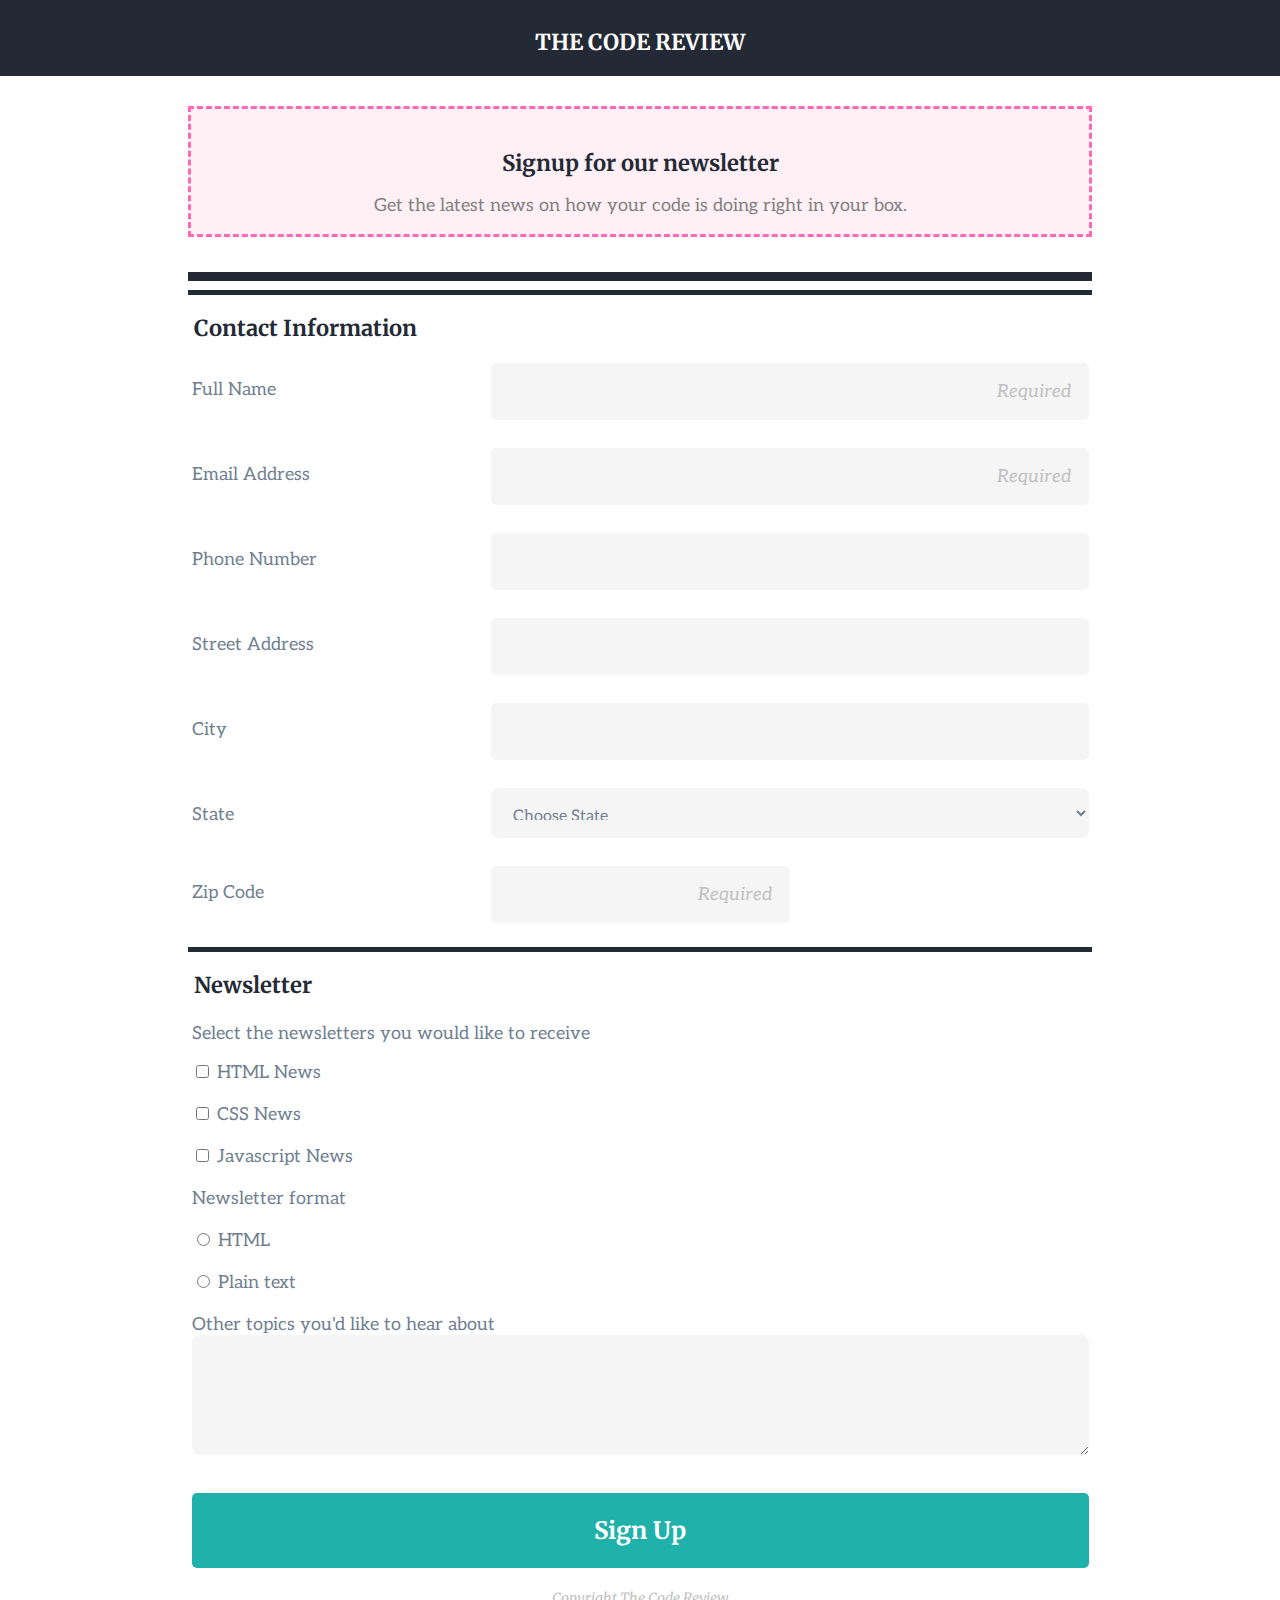
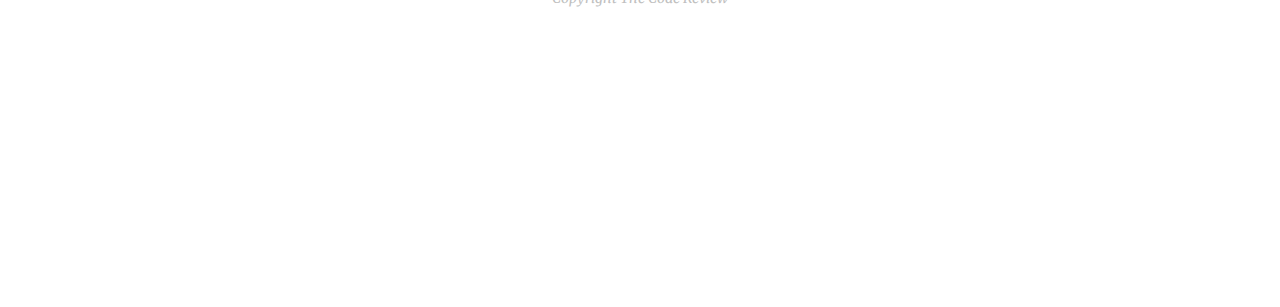
<file: index.html>
<!DOCTYPE HTML>
<html lang = "en">
<head>
  <title>Online Registration</title>
  <meta charset = "UTF-8" />
   <link rel="stylesheet" href="css/styles.css">
   <link href="https://fonts.googleapis.com/css?family=Aleo" rel="stylesheet">
   <link href="https://fonts.googleapis.com/css?family=Merriweather:400,900" rel="stylesheet">
   <meta name="viewport" content="width=device-width, initial-scale=1.0">
<body>

  <!--Banner-->

  <header>
  <h1>The Code Review</h1>
</header>


<main>

  <div class = "intro">
    <h2> Signup for our newsletter</h2>

    <p>
      Get the latest news on how your code is doing right in your box.
    </p>
  </div>

<!-- Decoration Lines -->

  <hr class = "bold-hr">
  <hr class = "thin-hr">


<!--Form  -->

<form action="#" method="post">

  <fieldset>
    <legend>Contact Information</legend>

  <!--Form Items  -->

  <div class = "row">

    <div class = "column"><label for ="full-name">Full Name</label></div>
    <div class = "double-column"><input type ="text" id="full-name" name="fullname" class="blank" required placeholder="Required"></div>
  </div>

  <div class = "row">
    <div class = "column"><label for ="email">Email Address</label></div>
    <div class = "double-column"><input type ="email" id="email" name="email" class="blank" required placeholder="Required"></div>
  </div>

  <div class = "row">
    <div class = "column"><label for ="phone">Phone Number</label></div>
    <div class = "double-column"><input type ="tel" id="phone" name="phone" class="blank"></div>
  </div>

  <div class = "row">
    <div class = "column"><label for ="street">Street Address</label></div>
    <div class = "double-column"><input type ="text" id="street" name="street" class="blank"></div>
  </div>


  <div class = "row">
    <div class = "column"><label for ="city">City</label></div>
    <div class = "double-column"><input type ="text" id="city" name="city" class="blank"></div>
  </div>

  <!--Select State Menu  -->

  <div class = "row">
    <div class = "column"><label for ="state">State</label></div>
    <div class = "double-column"><select class="select" id="state" name="state">
      <option value="">Choose State</option>
    	<option value="AL">Alabama</option>
    	<option value="AK">Alaska</option>
    	<option value="AZ">Arizona</option>
    	<option value="AR">Arkansas</option>
    	<option value="CA">California</option>
    	<option value="CO">Colorado</option>
    	<option value="CT">Connecticut</option>
    	<option value="DE">Delaware</option>
    	<option value="DC">District Of Columbia</option>
    	<option value="FL">Florida</option>
    	<option value="GA">Georgia</option>
    	<option value="HI">Hawaii</option>
    	<option value="ID">Idaho</option>
    	<option value="IL">Illinois</option>
    	<option value="IN">Indiana</option>
    	<option value="IA">Iowa</option>
    	<option value="KS">Kansas</option>
    	<option value="KY">Kentucky</option>
    	<option value="LA">Louisiana</option>
    	<option value="ME">Maine</option>
    	<option value="MD">Maryland</option>
    	<option value="MA">Massachusetts</option>
    	<option value="MI">Michigan</option>
    	<option value="MN">Minnesota</option>
    	<option value="MS">Mississippi</option>
    	<option value="MO">Missouri</option>
    	<option value="MT">Montana</option>
    	<option value="NE">Nebraska</option>
    	<option value="NV">Nevada</option>
    	<option value="NH">New Hampshire</option>
    	<option value="NJ">New Jersey</option>
    	<option value="NM">New Mexico</option>
    	<option value="NY">New York</option>
    	<option value="NC">North Carolina</option>
    	<option value="ND">North Dakota</option>
    	<option value="OH">Ohio</option>
    	<option value="OK">Oklahoma</option>
    	<option value="OR">Oregon</option>
    	<option value="PA">Pennsylvania</option>
    	<option value="RI">Rhode Island</option>
    	<option value="SC">South Carolina</option>
    	<option value="SD">South Dakota</option>
    	<option value="TN">Tennessee</option>
    	<option value="TX">Texas</option>
    	<option value="UT">Utah</option>
    	<option value="VT">Vermont</option>
    	<option value="VA">Virginia</option>
    	<option value="WA">Washington</option>
    	<option value="WV">West Virginia</option>
    	<option value="WI">Wisconsin</option>
    	<option value="WY">Wyoming</option>
    </select>
    </div>
  </div>

  <div class = "row">
    <div class = "column"><label for ="zip">Zip Code</label></div>
    <div class = "double-column"><input type ="tel" id="zip" name="zip" class="zip" required placeholder="Required"></div>
  </div>

</fieldset>

  <!-- Second Section -->

<hr class = "thin-hr">
<!-- Newsletter -->
  <fieldset>
    <legend>Newsletter</legend>

      <p>Select the newsletters you would like to receive</p>


        <input type="checkbox" name="newsletters" id="htnews" value="HTML News">
        <label for="htnews">HTML News</label>
        <br>
        <br>
        <input type="checkbox" name="newsletters" id="cnews" value="CSS News">
        <label for="cnews">CSS News</label>
        <br>
        <br>
        <input type="checkbox" name="newsletters" id="jsnews" value="Javascript News">
        <label for="jsnews">Javascript News</label>
        <br>
        <br>
        Newsletter format<br>
        <br>
        <input type="radio" name="format" id="hform" value="HTML">
        <label for="hform">HTML</label>
        <br>
        <br>
        <input type="radio" name="format" id="pform" value="Plain text">
        <label for="pform">Plain text</label>
        <br>
        <br>

    <label for="mtopic">Other topics you'd like to hear about</label>
      <textarea rows="5" cols="50" id ="mtopic" name ="textarea">
    </textarea>

      <br>

    <!--Button-->

    <br>

    <button type="submit" class="button">Sign Up</button>
  </fieldset>
  </form>
</main>

<!-- Footer -->

<footer>
  <p>Copyright The Code Review </p>
</footer>
</body>
</html>
</file>
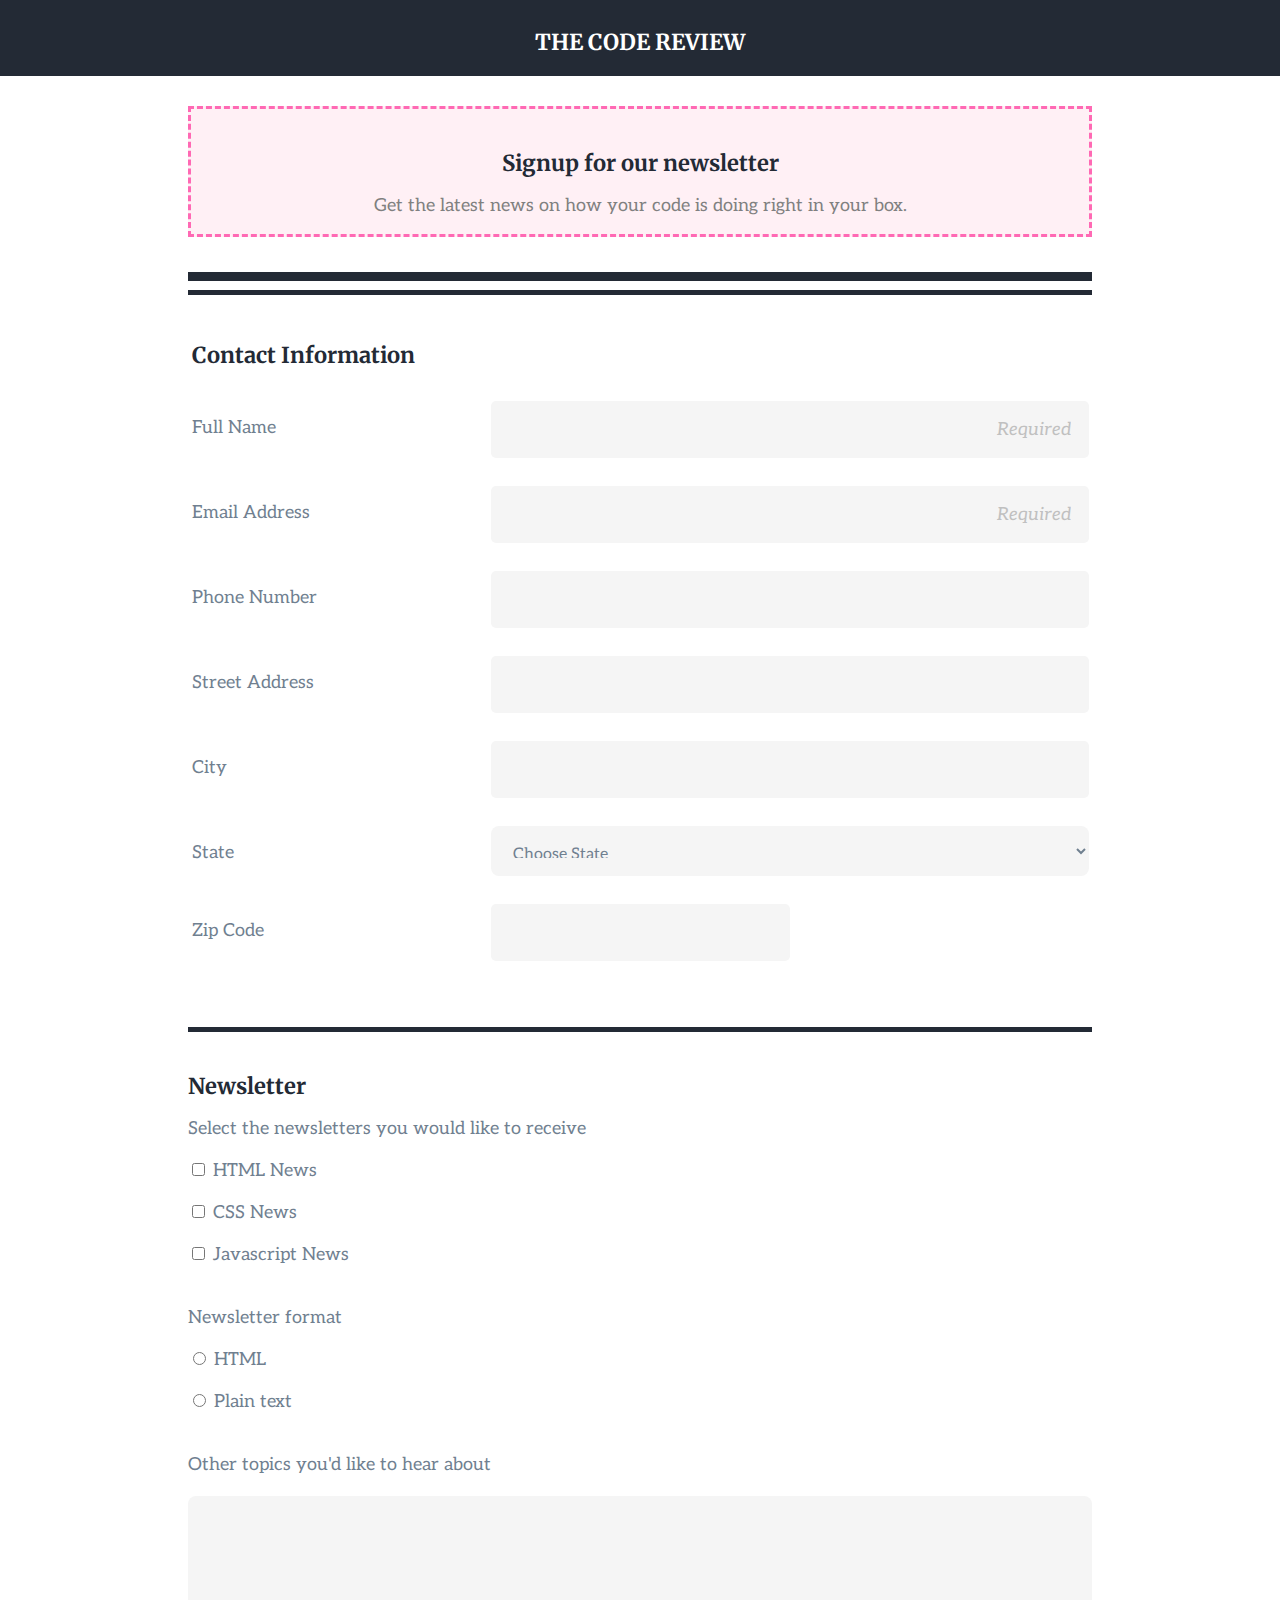
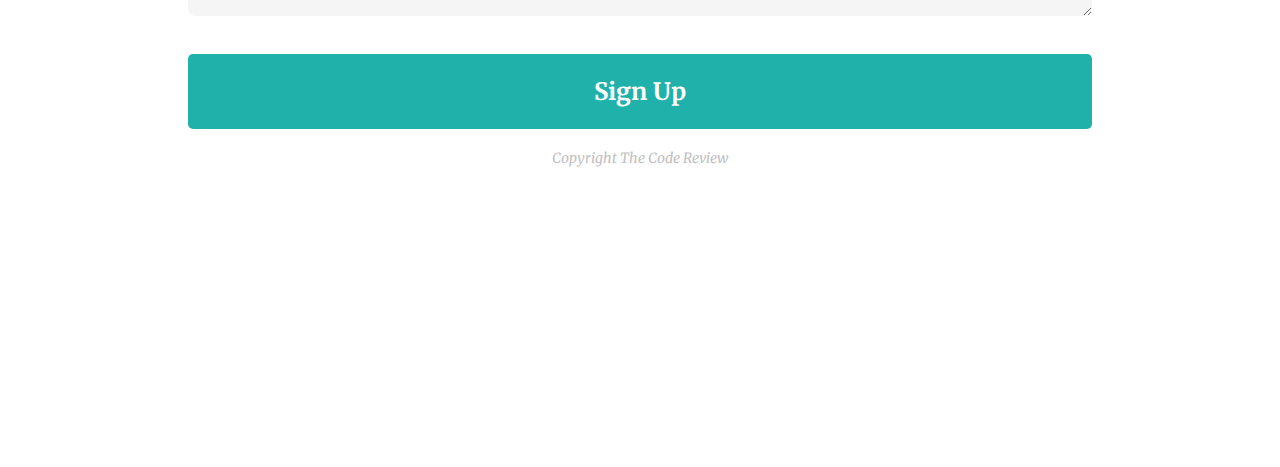
<file: signup.html>
<!DOCTYPE HTML>
<html lang = "en">
<head>
  <title>Online Registration</title>
  <meta charset = "UTF-8" />
   <link rel="stylesheet" href="css/styles.css">
   <link href="https://fonts.googleapis.com/css?family=Aleo" rel="stylesheet">
   <link href="https://fonts.googleapis.com/css?family=Merriweather:400,900" rel="stylesheet">
   <meta name="viewport" content="width=device-width, initial-scale=1.0">
<body>

  <header>
  <h1>The Code Review</h1>
</header>

<main>

<div class = "intro">
  <h2> Signup for our newsletter</h2>

  <p>
  Get the latest news on how your code is doing right in your box.
  </p>
</div>
  <hr class = "bold-hr">



<section class = "first">
  <hr class = "thin-hr">


<!--Form  -->
<form action="#" method="post">
<fieldset>
  <h2>Contact Information</h2>


<div class = "row">

 <div class = "column"><label for ="full-name">Full Name</label></div>
 <div class = "double-column"><input type ="text" id="full-name" name="fullname" class="blank" required placeholder="Required"></div>
</div>

<div class = "row">
<div class = "column"><label for ="email">Email Address</label></div>
<div class = "double-column"><input type ="email" id="email" name="email" class="blank" required placeholder="Required"></div>
</div>

<div class = "row">
<div class = "column"><label for ="phone">Phone Number</label></div>
<div class = "double-column"><input type ="tel" id="phone" name="phone" class="blank"></div>
</div>

<div class = "row">
<div class = "column"><label for ="address">Street Address</label></div>
<div class = "double-column"><input type ="text" id="address" name="address" class="blank"></div>
</div>


<div class = "row">
<div class = "column"><label for ="city">City</label></div>
<div class = "double-column"><input type ="text" id="city" name="city" class="blank"></div>
</div>

<div class = "row">
<div class = "column"><label for ="state">State</label></div>
<div class = "double-column"><select class="select" id="state">
  <option value="">Choose State</option>
	<option value="AL">Alabama</option>
	<option value="AK">Alaska</option>
	<option value="AZ">Arizona</option>
	<option value="AR">Arkansas</option>
	<option value="CA">California</option>
	<option value="CO">Colorado</option>
	<option value="CT">Connecticut</option>
	<option value="DE">Delaware</option>
	<option value="DC">District Of Columbia</option>
	<option value="FL">Florida</option>
	<option value="GA">Georgia</option>
	<option value="HI">Hawaii</option>
	<option value="ID">Idaho</option>
	<option value="IL">Illinois</option>
	<option value="IN">Indiana</option>
	<option value="IA">Iowa</option>
	<option value="KS">Kansas</option>
	<option value="KY">Kentucky</option>
	<option value="LA">Louisiana</option>
	<option value="ME">Maine</option>
	<option value="MD">Maryland</option>
	<option value="MA">Massachusetts</option>
	<option value="MI">Michigan</option>
	<option value="MN">Minnesota</option>
	<option value="MS">Mississippi</option>
	<option value="MO">Missouri</option>
	<option value="MT">Montana</option>
	<option value="NE">Nebraska</option>
	<option value="NV">Nevada</option>
	<option value="NH">New Hampshire</option>
	<option value="NJ">New Jersey</option>
	<option value="NM">New Mexico</option>
	<option value="NY">New York</option>
	<option value="NC">North Carolina</option>
	<option value="ND">North Dakota</option>
	<option value="OH">Ohio</option>
	<option value="OK">Oklahoma</option>
	<option value="OR">Oregon</option>
	<option value="PA">Pennsylvania</option>
	<option value="RI">Rhode Island</option>
	<option value="SC">South Carolina</option>
	<option value="SD">South Dakota</option>
	<option value="TN">Tennessee</option>
	<option value="TX">Texas</option>
	<option value="UT">Utah</option>
	<option value="VT">Vermont</option>
	<option value="VA">Virginia</option>
	<option value="WA">Washington</option>
	<option value="WV">West Virginia</option>
	<option value="WI">Wisconsin</option>
	<option value="WY">Wyoming</option>
</select>
</div>
</div>

<div class = "row">
<div class = "column"><label for ="zip">Zip Code</label></div>
<div class = "double-column"><input type ="tel" id="zip" name="zip" class="zip"></div>
</div>
</fieldset>


</form>


<br>
<br>

</section>

<!-- Second Section -->
<section class = "second">
<hr class = "thin-hr">
<h2>Newsletter</h2>
Select the newsletters you would like to receive<br>
<br>
<input type="checkbox" name="newsletters" value="HTML News">
HTML News<br>
<br>
<input type="checkbox" name="newsletters" value="CSS News">
CSS News<br>
<br>
<input type="checkbox" name="newsletters" value="Javascript News">
Javascript News<br>
<br>
<br>
Newsletter format<br>
<br>
<input type="radio" name="format" value="HTML">
HTML<br>
<br>
<input type="radio" name="format" value="Plain text">
Plain text<br>

<br>
<br>

Other topics you'd like to hear about<br>
<br>

<textarea rows="5" cols="50" id ="textarea" name ="textarea">
</textarea>


  <br>

<!--Button-->

<br>

<button type="submit" class="button">Sign Up</button>

</section>

</main>

<!-- Footer -->

<footer>
  <p>Copyright The Code Review </p>
</footer>
</body>
</html>
</file>
<file: css/styles.css>
* {
font-family: 'Aleo', serif;
color:slategray;
font-size: 18px;
}

::-webkit-input-placeholder {
  text-align:right;
  color:silver;
  font-style: italic;

 }

header {
  position: relative;
  margin-top:-20px;
  margin-left: -10px;
  margin-right: -10px;
  padding-top: 40px;
  padding-bottom: 20px;
  background-color: #232A35;
}

h1 {
  margin: 0;
  text-align: center;
  text-transform: uppercase;
  color: white;
  font-size: 22px;
  font-weight: bolder;
  font-family: 'Merriweather', serif;
}

main {
  margin:10px;
}

.intro {
  text-align: center;
  margin-top:30px;
  margin-bottom: 35px;
  background-color: honeydew;
  border: dotted turquoise;
}

.intro p {
  color: gray;
  font-size: 18px;
}

h2,legend {
  color: #232A35;
  font-weight:bold;
  font-size: 22px;
  font-family: 'Merriweather', serif;
  padding-top: 20px;
  margin-top: 20px;
}

.bold-hr {
    background-color: #232A35;
    color: #232A35;
    border: solid 2px #232A35;
    height: 5px;
}

.thin-hr {
  background-color: #232A35;
  color: #232A35;
  border: solid 2px #232A35;
  height:1px;
}

fieldset {
  border: 0 none;
  margin:-10px;
}


.blank{
  width:100%;
  padding: 18px;
  border:none;
  margin-top:14px;
  margin-bottom: 14px;
  border-radius: 5px;
  background-color: whitesmoke;
  display: block;
  font-size: 18px;
  color:darkslategray;
}

.select {
  width:100%;
  padding:18px;
  border:none;
  margin-top:14px;
  margin-bottom: 14px;
  border-radius: 8px;
  background-color: whitesmoke;
  display: block;
  font-size: 16px;
  height:50px;
}

.zip {
  width: 50%;
  padding: 18px;
  border:none;
  margin-top:14px;
  margin-bottom: 14px;
  border-radius: 5px;
  background-color: whitesmoke;
  display: block;
  font-size: 18px;
  color:darkslategray;
}

textarea{
  background-color: whitesmoke;
  border: none;
  width: 100%;
  height: 120px;
  border-radius: 8px;
  font-size: 18px;
  margin-bottom: 12px;

}

input, select, textarea {
  -webkit-box-sizing: border-box;
          box-sizing: border-box;
}

textarea:focus {
  background: lightpink;
  box-shadow: 10px 10px 5px hotpink;
  border: dotted 10px pink;
  transition-duration: 2s;
  transition-timing-function: ease-in-out;
}


input:focus {
  background: MintCream;
}

.button {
  padding:22px;
  width: 100%;
  border:0;
  margin-bottom: -10px;
  background-color: LightSeaGreen;
  color: white;
  font-size: 24px;
  border-radius: 5px;
  font-weight: bold;
  font-family: 'Merriweather', serif;
}

.button:focus {
  background-color: orange;
  box-shadow: 10px 10px 5px grey;
}

footer p{
  text-align: center;
  font-style: italic;
  color: silver;
  font-size: 14px;
  font-family: 'Merriweather', serif;
}

footer {
  margin-top: 30px;
  margin-bottom: 300px;

}






/* Tablet Mode */

@media (min-width: 768px) {

main {
  width:auto;
  margin:0 180px;
}

.intro {
  text-align: center;
  margin-top:30px;
  margin-bottom: 35px;
  background-color: lavenderblush;
  border: dashed hotpink;
}

.row {
  display: flex;
  flex-direction: row;
  flex-wrap: wrap;
  width: 100%;
}

.column {
  display: flex;
  flex-direction: column;
  flex-basis: 100%;
  flex: 1;
}

.double-column {
  display: flex;
  flex-direction: column;
  flex-basis: 100%;
  flex: 2;
}


label {
  margin-top: 30px;
}

}
</file>
